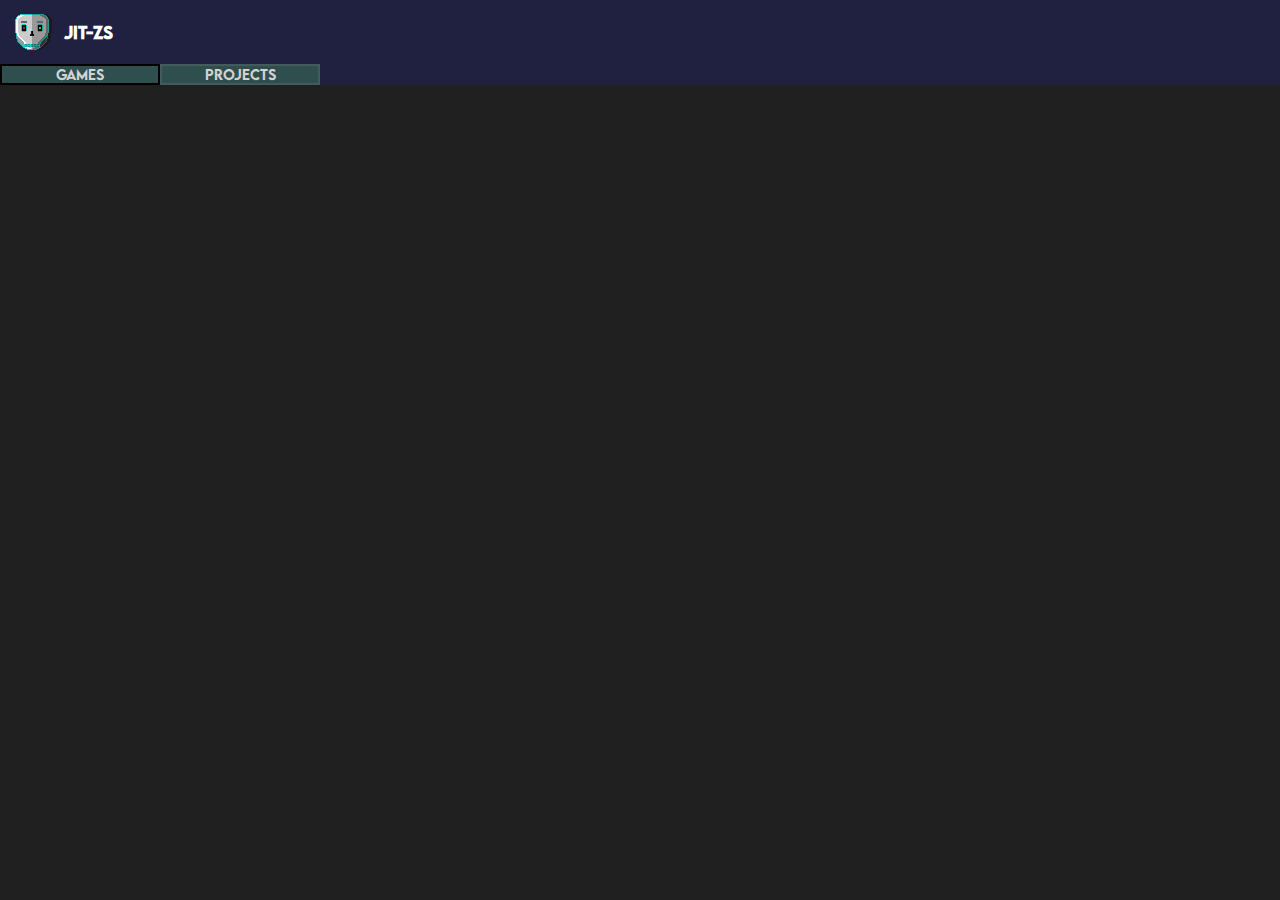
<file: index.html>
<!DOCTYPE html>
<html>
    <link rel="stylesheet" href="Styles/landing_page.css"/>
    <head>
        <title> Jit-zs </title>
        <link rel="icon" href="images/Jit-zs@Logo.png">
    </head>
    <body class="mainPanel">
        <div class="buttonPanel">
            <div>
                <fieldset>
                    <img src="images/Jit-zs@Logo.png" alt="logo" onclick="location.href='index.html'"/>
                     <h1>Jit-zs</h1>
                </fieldset>
                <fieldset style="width: 25%;">
                    <button onclick="location.href = 'articles.html'">Games</button>
                    <button disabled="true">Projects</button>
                </fieldset>
            </div>
        </div>
    </body>
</html>
</file>
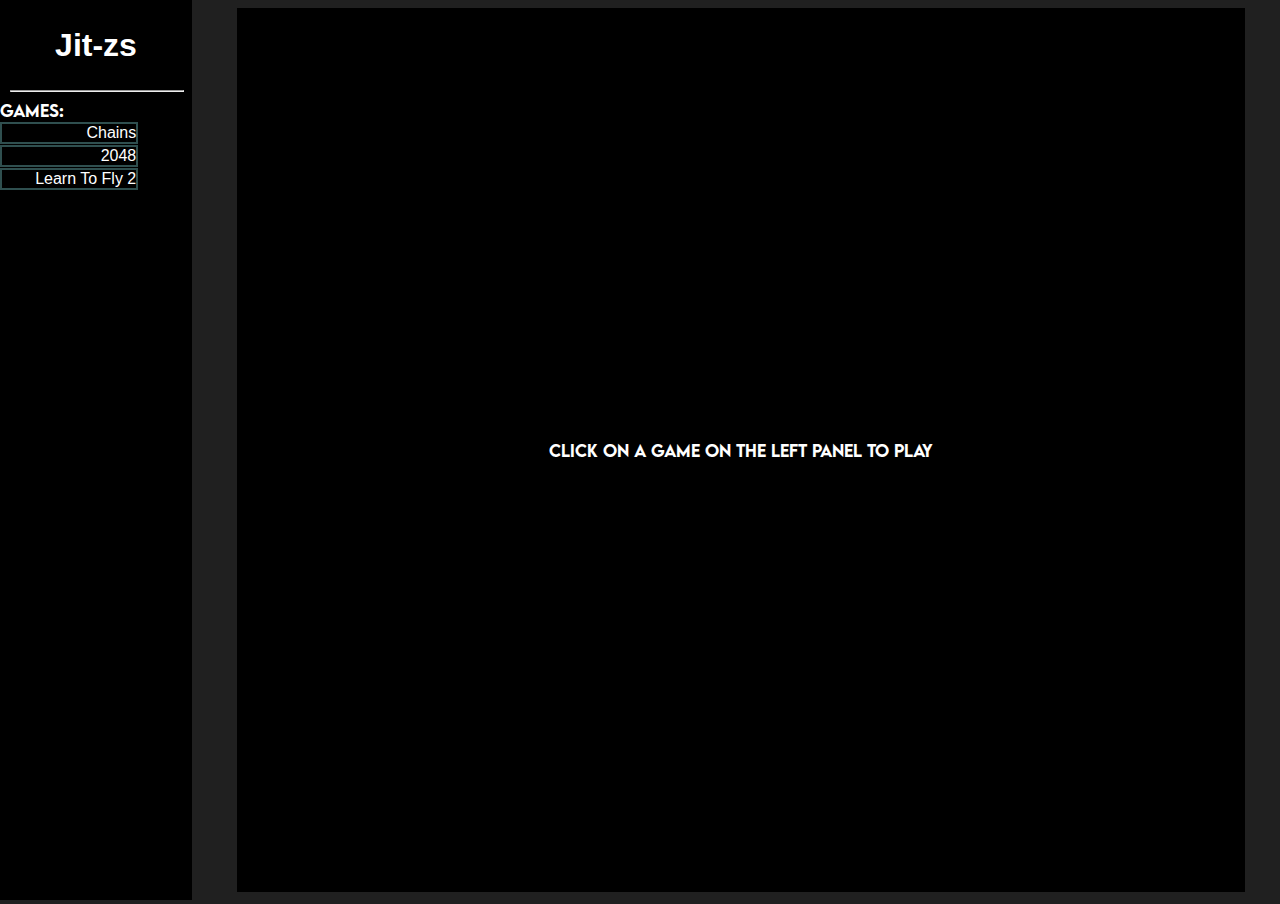
<file: articles.html>
<!DOCTYPE html>
<html>
    <link rel="stylesheet" href="articles.css"/>
    <style>
        @font-face {
            font-family: "LEMON-MILK";
            src: url("/Fonts/LEMON-MILK/LEMONMILK-Medium.otf");
        }
    </style>
    <head>
        <title>
            Learn2Read
        </title>
    </head>
    <script type="module" src="./modules/input.js"></script>
    <body style="font-family: LEMON-MILK;">
        <div class="nav_bar">
            <h1 onclick="location.href = 'index.html'">Jit-zs</h1>
            <hr/>
            <div class="button_panel"> 
                <label>
                    Games:
                </label>
                <button id="ChainsButton">Chains</button>
                <button id="2048Button">2048</button>
                <button id="LearnToFly2Button">Learn To Fly 2</button>
            </div> 
        </div>

        <script type="text/javascript" src="articles.js"></script>
        <embed id="GameScreen" src="Games/PLACEHOLDER_FRAME.html"> <embed/>
       
       
    </body>
</html>
</file>
<file: Styles/landing_page.css>
@font-face {
    font-family: "PixelFont";
    src: url("/Fonts/PublicPixel-rv0pA.ttf");
}
@font-face {
    font-family: "LEMONMILK";
    src: url("/Fonts/LEMON-MILK/LEMONMILK-Medium.otf");
}


*{
    margin: 0;
    padding: 0;
    font-family: "LEMONMILK";
}


body{
    background-color: rgb(32, 32, 32);
}


.mainPanel div{
    width: 100%;
    min-height: fit-content;
    top: 0%;
    overflow: hidden;
    background-color: rgb(32, 32, 64);

  
    position: fixed;

}
@keyframes jigglehover {
    25%{
        rotate: -2.5deg;
    }
    50%{
        rotate: 0deg;
    }
    75%{
        rotate: 2.5deg;
    }
    100%{
        rotate: 0deg
    }
} 
.buttonPanel h1{
    color: white;
    font-size: 100%;
    width: 130%;
    
}
.buttonPanel div{
    display: flex;
    flex-direction: column;
    align-items: left;
    overflow: visible;
}
.buttonPanel button{  
    color: lightgray;
    background-color: darkslategray;
    border-style:solid;

    width: 100%;
    height: 2%;
}
.buttonPanel button:hover:enabled  {
    animation-name: jigglehover;
    animation-duration: 0.05s;
    animation-fill-mode:forwards;
    animation-iteration-count: infinite;
    animation-timing-function: ease-in;
}

.buttonPanel fieldset{
    border-style: none; 
    width: 100%; 
    display: flex; 
    align-items: center;
    justify-content: center;
}
</file>
<file: articles.css>
*{
    padding: 0;
    margin: 0;

}

html, body{
    font-family:  'Lucida Sans', 'Lucida Sans Regular', 'Lucida Grande', 'Lucida Sans Unicode';
    width: 100%;
    height: 100%;
   
    background-color: rgb(32, 32, 32);
    color:white;
}
.nav_bar{
    width: 15%;
    height: 100%;
    overflow: hidden;
    background-color: black;
    display: inline-block;
}

.nav_bar .button_panel{
    width: 96%;
    color: rgb(45, 45, 45);
    margin-top: 4%;

}
.nav_bar label{
    color: white;
}
.nav_bar h1{
    color: white;
    height: 10%;
    text-align: center;
    align-content: center;
    justify-content: center;
    font-family:'Segoe UI', Tahoma, Geneva, Verdana, sans-serif;
}
.nav_bar hr{
    width: 90%;
    margin-left: 5%;
}

@keyframes hover-in{
    from {
        background-color: gray;
        color: white;
        width: 75%;
    }
    to {
        background-color: whitesmoke;
        color: black;
        width: 90%;
    }    
}
@keyframes hover-out{
    from{
        background-color: whitesmoke;
        color: black;
        width: 90%;
    }
    to{
        background-color: gray;
        color: white;
        width: 75%;
    }
}
.nav_bar button{
    text-align: right;
    justify-self: left;
    width: 75%;
    height: 5%;
    font-size: 100%;
    color: white;
    border-width: 4;
    border-style: solid;
    border-color: darkslategray;
    background-color: black;

    
}
.nav_bar button:hover{
    animation-name: hover-in;
    animation-duration: 0.15s;
    animation-fill-mode: forwards;
    animation-timing-function: ease-in;
}
.nav_bar button:not(:hover){
    animation-name: hover-out;
    animation-duration: 0.15s;
    animation-fill-mode: backwards;
    animation-timing-function: ease-in;
}
h1{
    text-align: center;
    background-color: black;
    color: white;
}
fieldset{
    color: white;
    background-color: black;
    border-width: 0;
    
}
#GameScreen {
    width: 80%;
    margin-left: 2.5%;
    height: 100%;
    display: inline-block;
}
.game canvas{
    display: inline-block;
    border: 3px whitesmoke;
}
</file>
